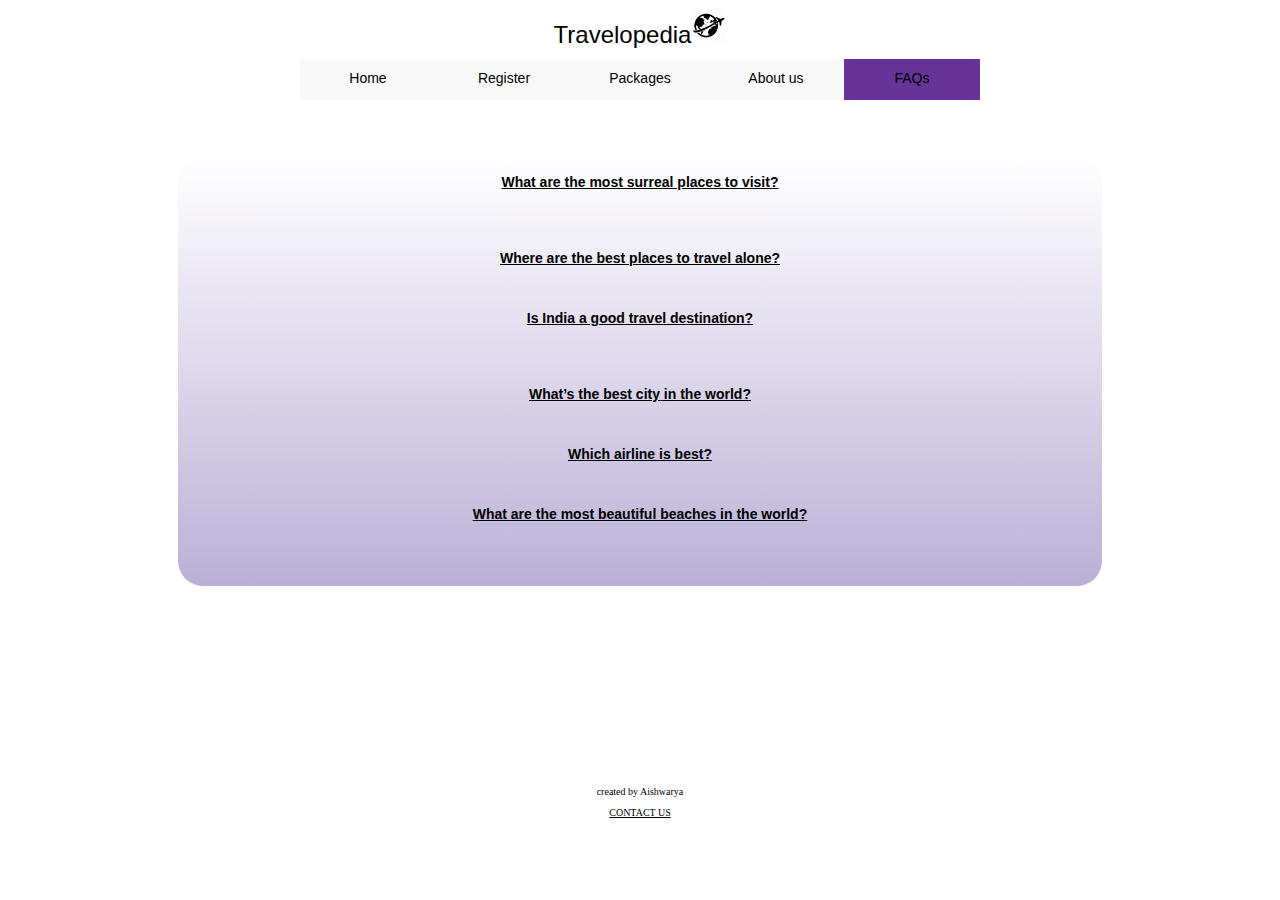
<file: faq.html>
<html>
    <head>
        <title>FAQ</title>
    <link rel="stylesheet" href="css/first.css">
    <link rel="stylesheet" href="css/faq.css">
    <link rel="icon" type="image/ico" href="../images/logo.jpg" />
    </head>
<body>
<header><p class="header">Travelopedia<img class="logo" src="images/icon.png"></p></header>
<nav>
<a class="a" href="home.html" ><p class="p">Home</p></a> 
<a class="a" href="register.html" ><p class="p">Register</p></a>
<a class="a" href="packages.html" ><p class="p">Packages</p></a>  
<a class="a" href="about.html" ><p class="p">About us</p></a> 
<a class="a" id="b" href="faq.html"><p class="p">FAQs</p></a>
</nav><br><br><br>
<div class="iframe_a">
<div class="avc">
<a class="q" id="q1" href="#">What are the most surreal places to visit?</a>
<p class="ans" id="ans1">Some of the strangest places on earth are also the most sublime: from the UFO-like dragon's blood trees in Yemen to a rainbow-colored hot spring in Yellowstone to a bridge in Germany that looks like a leftover prop from Lord of the Rings.
</p>
<a href="#" class="q" id="q2">Where are the best places to travel alone?</a>
<p class="ans" id="ans2"> There are a few places, though, where visiting solo is a bonus, not a burden: notably cruises, yoga retreats, and treks across Europe.
</p>
<a href="#" class="q" id="q3">Is India a good travel destination?</a>
<p class="ans" id="ans3">One of the best in the world, with a vast variety of destinations clustered together in a single country, from the Miami-esque glitz of Mumbai to the Raj-era holdovers in Kolkata, the parched landscapes and Tuscany-like city states in Rajasthan or the quiet backwaters of Kerala.</p>
<a href="#" class="q" id="q4">What’s the best city in the world?</a>
<p class="ans" id="ans4">New York is the top big city and the best small city is Charleston, S.C., a long-time favorite.</p>
<a href="#" class="q" id="q5">Which airline is best?</a>
<p class="ans" id="ans5">Singapore Airlines. Also, Virgin America has been deemed the best domestic carrier ever since it launched in 2007.</p>
<a href="#" class="q" id="q6">What are the most beautiful beaches in the world?</a>
<p class="ans" id="ans6"> An overlooked island in the Philippines to a beach made up of jet black sand in Hawaii. </p>
</div>
</div>
<footer class="footer">
    <p class="fp">created by Aishwarya</p>
    <a class="fan" href="#"><p>CONTACT US</p></a>
</footer>


</body>
</html>
</file>
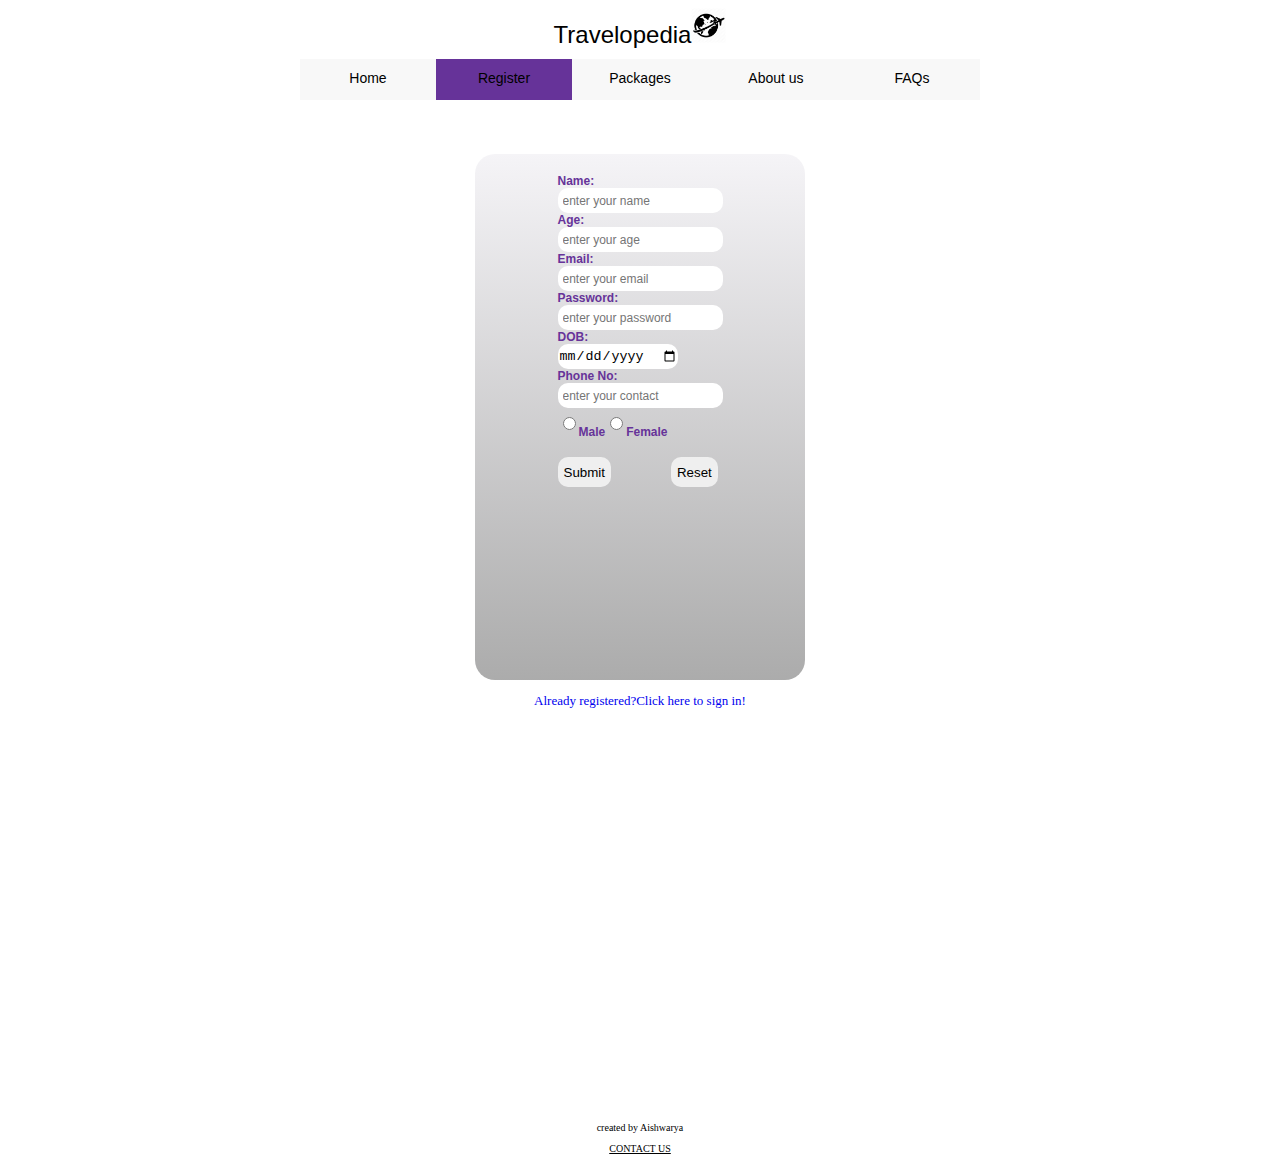
<file: register.html>
<html>
<head>
<title>register</title>
<link rel="stylesheet" href="css/register.css">
<link rel="stylesheet" href="css/first.css">
<script src="https://ajax.googleapis.com/ajax/libs/jquery/3.3.1/jquery.min.js"></script>
<link rel="icon" type="image/ico" href="images/logo.jpg" />
</head>
<body>
    <header><p class="header">Travelopedia<img class="logo" src="images/icon.png"></p></header>
        <nav>
        <a class="a" href="home.html"><p class="p">Home</p></a> 
        <a class="a" id="b" href="register.html"><p class="p">Register</p></a> 
        <a class="a" href="packages.html" ><p class="p">Packages</p></a> 
        <a class="a" href="about.html"><p class="p">About us</p></a> 
        <a class="a" href="faq.html"><p class="p">FAQs</p></a>
        </nav><br><br><br>
    <div class="iframe_a" id="div">
    <form class="form" id="form_data" align="left" method="POST">
    <label class="label" for="Name:" >Name:</label><br>
    <input type="text" name="name" id="Name:" placeholder="enter your name"/><br>
    <label class="label" for="age" >Age:</label><br><input type="number" name="name" id="age" placeholder="enter your age"/><br>
    <label class="label" for="email">Email:</label><br><input type="email" name="email" id="email" placeholder="enter your email" required/><br>
    <label class="label" for="password">Password:</label><br><input type="password" name="password" id="password" placeholder="enter your password"/><br>
    <label id="req" class="label" for="dob">DOB:</label><br><input type="date" id="dob" name="dob"/><br>
    <label class="label" for="no">Phone No:</label><br><input type="text" name="phone no" id="no" placeholder="enter your contact" required/><br>
    <input type="radio" id="gender" name="gender"/><label for="gender" class="label">Male</label><input type="radio" id="gender1" name="gender" /><label for="gender1" class="label">Female</label><br><br>
    <input class="s" type="submit" value="Submit"/>&nbsp; &nbsp; &nbsp; &nbsp;&nbsp;&nbsp;&nbsp;&nbsp;&nbsp;&nbsp;&nbsp;
    <input class="s" type="reset" value="Reset"/>
</form>

</div>
<a class="signin" href="signin.html" target="frame"><p>Already registered?Click here to sign in!</p></a>
<iframe class="frame" height="70%" width="80%" name="frame"></iframe>
<footer class="footer">
        <p class="fp">created by Aishwarya</p>
        <a class="fan" href="#"><p>CONTACT US</p></a>
    </footer>
<script>
$('#no').keypress(validateMaxLength);

function validateMaxLength()
{
        var text = $(this).val();
        var maxlength=text.length;
        if(maxlength > 9)  
        {
           alert("10 digits allowed for phone number!!");
        }
}


var formData = JSON.stringify($("#form_data ").serializeArray());





</script>
</body>
</html>
</file>
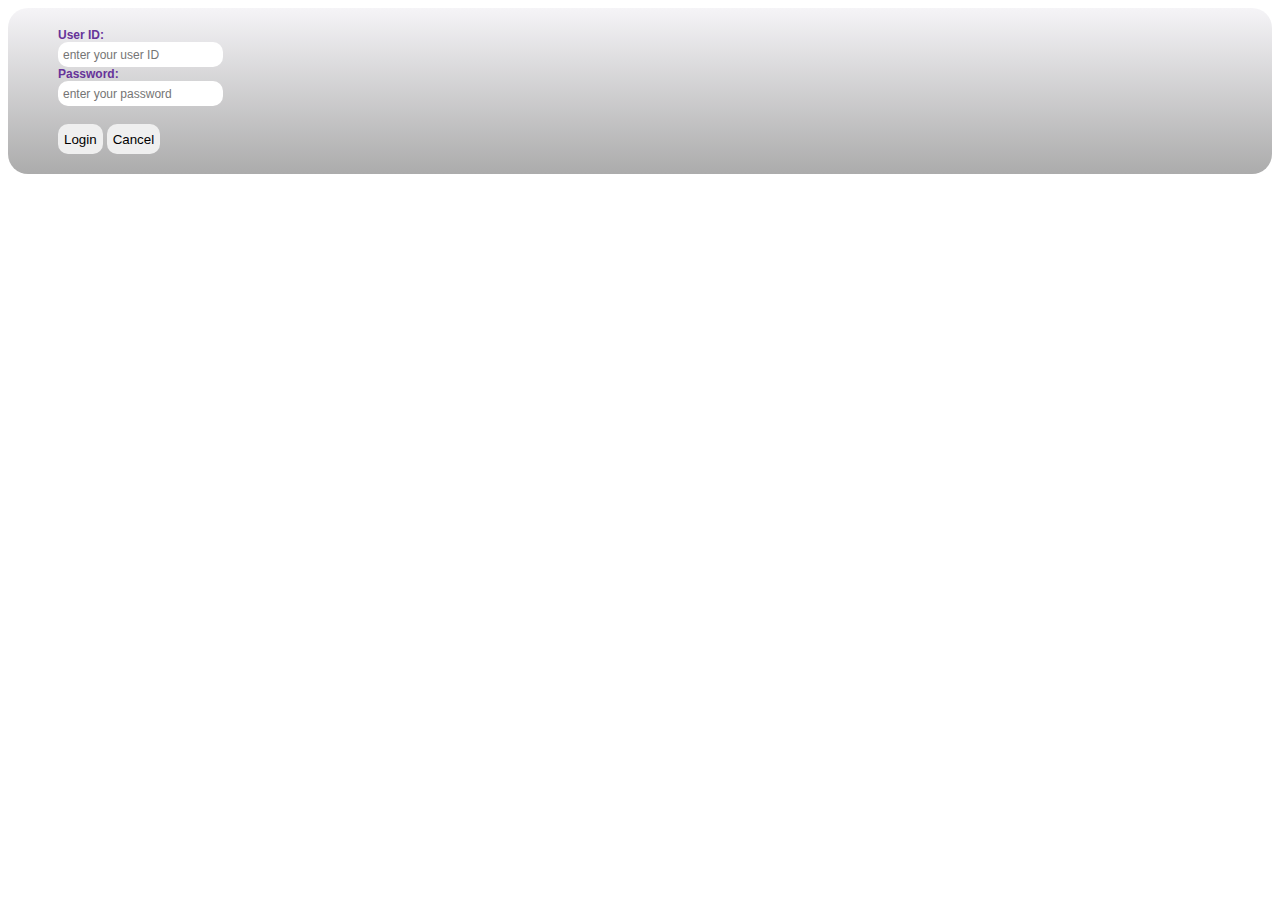
<file: signin.html>
<html>
<head>
<title>login page</title>
<style>
    .label{
    font-family:-apple-system, BlinkMacSystemFont, 'Segoe UI', Roboto, Oxygen, Ubuntu, Cantarell, 'Open Sans', 'Helvetica Neue', sans-serif;
    font-size: 12;
    color:rebeccapurple;
    font-weight:bold;
}

#div
{
    background: linear-gradient(to bottom, #f5f4f7 0%, hsla(240, 0%, 41%, 0.555) 100%);
    border-radius: 20px;
    
 }
    
.form
{
    padding:20px;
    margin-left:30px;

}
input.s{
    height:30px;
}
input{
    height:25px;
    border:0.5px;
    border-radius:10px;
}
[placeholder]
{
    padding:5px;
    font-size: 12;
}
</style>
</head>
    <body>
    <div id="div">
    <form class="form" align="left" method="POST">
    <label class="label" for="Name:" >User ID:</label><br>
    <input type="text" name="name" id="Name:" placeholder="enter your user ID"/><br>
    <label class="label" for="password">Password:</label><br><input type="password" name="password" id="password" placeholder="enter your password"/><br><br>
    <input class="s" type="submit" value="Login"/>
    <input class="s" type="reset" value="Cancel"/>
</form>
</div>
</body>
</html>
</file>
<file: css/first.css>
body{
    background-image: url(https://ideasphere.com/wp-content/uploads/2016/08/Savin-NY-Website-Background-Web-1-1024x576.jpg);
    background-size: cover;
    margin:8px;
}
.header 
{
    text-align:center;
    font-size: 24;
    font-family: Impact, Haettenschweiler, 'Arial Narrow Bold', sans-serif;
    margin-bottom:10px;
    color:black;
}
.iframe_a
{
    border:none;
    margin: 0 auto;
    display:flex;
    justify-content:center;
}
.footer
{
    margin-top:200px;
    position: relative;
}
.fp
{
    text-align:center;
    font-size: 10;
    color:black;
}
.fan
{
    text-align:center;
    font-size: 10;
    color:black;
}
nav
{
    
     display: flex;
     justify-content: center;
}
 nav a.a{
     display:block;
     float:left;
     width: 120px;
     height:25px ;
     padding: 8px;
     background-color: rgb(248, 248, 248);
     text-decoration:none;
     
 }
 .p{
     margin-top: 3px;
     text-align: center;
     font-family:Verdana, Geneva, Tahoma, sans-serif;
     color:black;
     font-size:14;
 }
 nav a.a:hover
 {
     background-color: chartreuse;
 }
 .logo
 {
     height:35px;
     width:35px;
 }

@media only screen and (max-width: 767px)
{
    .header{font-size:20;}
    nav a.a{
        
        width: 60px;
        height:12.5px;
        padding: 4px;
        
        
    }
    .p{
        margin-top: 1.5px;
        font-size:10;
    }
    .logo
    {
        height:17.5px;
        width:17.5px;
    }
    .footer{
        visibility:hidden;
    }
}
@media only screen and (max-width: 480px)
{
    .header{font-size:14;}
    nav a.a{
        
        width: 30px;
        height: 6px;
        padding: 2px;
        
        
    }
    .p{
        margin-top: 0.5px;
        font-size:6;
    }
    .logo
    {
        height:8.75px;
        width:8.75px;
    }
    .footer{
        visibility:hidden;
    }
}
</file>
<file: css/faq.css>
.q
        {
            text-align: left;
            color: black;
            font-weight: 600;
            font-size: 14;
            font-family: -apple-system, BlinkMacSystemFont, 'Segoe UI', Roboto, Oxygen, Ubuntu, Cantarell, 'Open Sans', 'Helvetica Neue', sans-serif;
        }
        
        .ans
        {
            visibility: hidden;
            color: rebeccapurple;
            font-size:14;
            font-style:italic;
            font-family: -apple-system, BlinkMacSystemFont, 'Segoe UI', Roboto, Oxygen, Ubuntu, Cantarell, 'Open Sans', 'Helvetica Neue', sans-serif;
        }
         #q1:hover ~ #ans1{
             visibility: visible;
         }   
         #q2:hover ~ #ans2{
            visibility: visible;
         }   
        
         #q3:hover ~ #ans3{
             visibility: visible;
         }    
         #q4:hover ~ #ans4{
             visibility: visible;
         }    
         #q5:hover ~ #ans5{
             visibility: visible;
         }   
          #q6:hover ~ #ans6{
             visibility: visible;
         } 
         .avc
         {
            text-align:center;
            border-radius: 25px;
            width:70%;height:80%;
            background: linear-gradient(to bottom, #fff 0%, rgba(132, 114, 182, 0.555) 100%);
            margin-top: auto; padding:20px;
         }
        #b
        {
            background-color: rebeccapurple;
        }
</file>
<file: css/register.css>
.label{
    font-family:-apple-system, BlinkMacSystemFont, 'Segoe UI', Roboto, Oxygen, Ubuntu, Cantarell, 'Open Sans', 'Helvetica Neue', sans-serif;
    font-size: 12;
    color:rebeccapurple;
    font-weight: bold;
}
#div
{
    
   border-radius: 20px;
    width:23%;height:55%;
    background: linear-gradient(to bottom, #f5f4f7 0%, hsla(240, 0%, 41%, 0.555) 100%);
    margin-top: auto; padding:20px;
}
.frame
{
    width: 300px;
    height: 200px;
    border: none;
    margin: 0 auto;
    display:flex;
    justify-content:center;
}
a.signin
{
    text-decoration:none;
    font-size:13;
    display:flex;
    justify-content: center;
}
input{
    
    border:0.5px;
    border-radius:10px;
    height:25px;
    
}
[placeholder]
{
    padding:5px;
    font-size: 12;
}
input.s{
    height:30px;
    
}
#b
{
    background-color: rebeccapurple;
}
</file>
